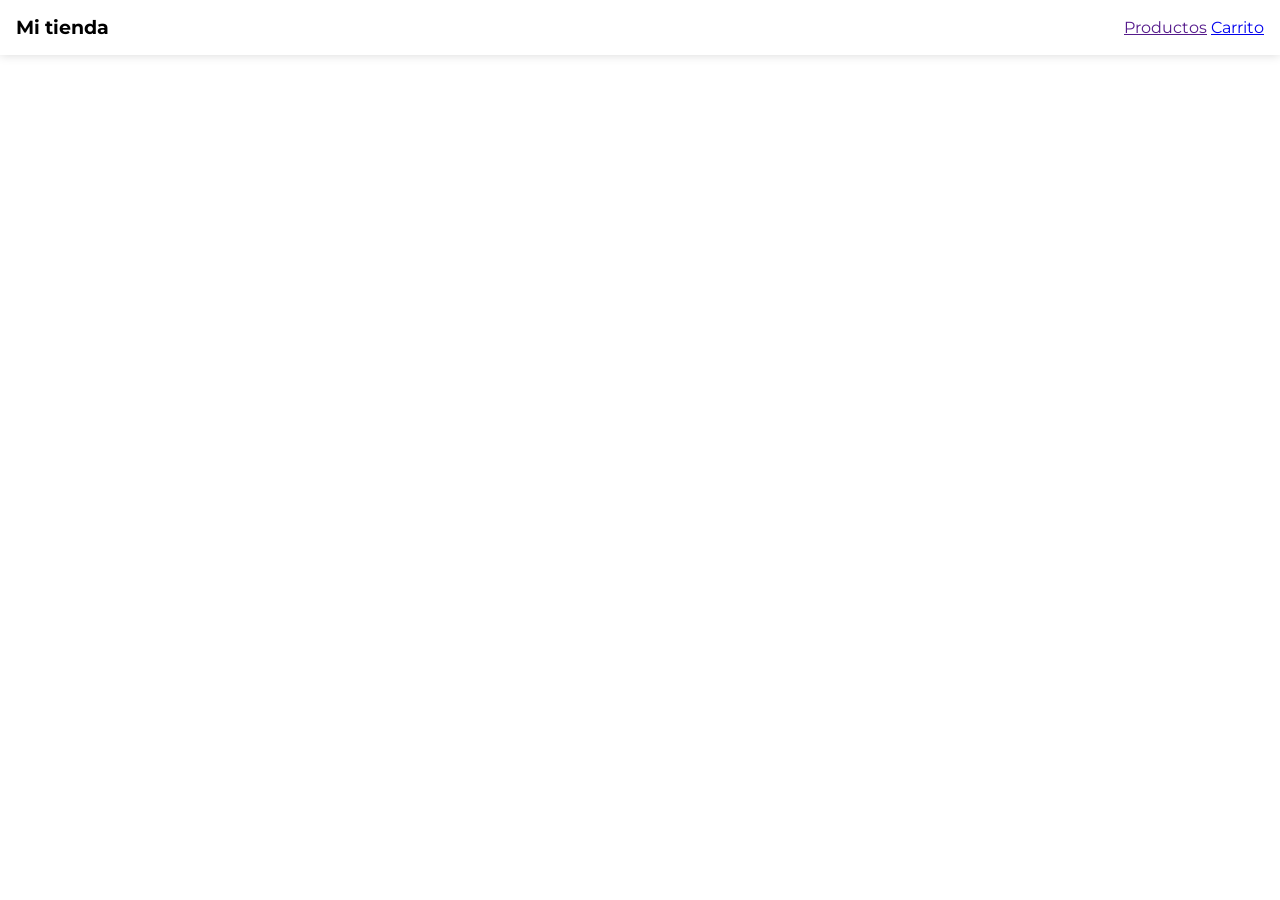
<file: index.html>
<!DOCTYPE html>
<html lang="es">

<head>
    <meta charset="UTF-8">
    <meta name="viewport" content="width=device-width, initial-scale=1.0">
    <link rel="stylesheet" href="./assets/css/pages/products.css">
    <title>Productos</title>
</head>

<body>
    <header>
        <h3>Mi tienda</h3>
        <nav>
            <a href="">Productos</a>
            <a href="./pages/carrito.html">Carrito</a>
        </nav>
    </header>

    <!-- Laboratorio 1 del módulo 4 -->
    <!-- Agrega un input y un botón para buscar -->
    <!-- Al dar click, lo que se escriba en el input se buscó en los productos -->

    <main id="productsList">

    </main>
    <script src="./js/products.js" type="module"></script>
</body>

</html>
</file>
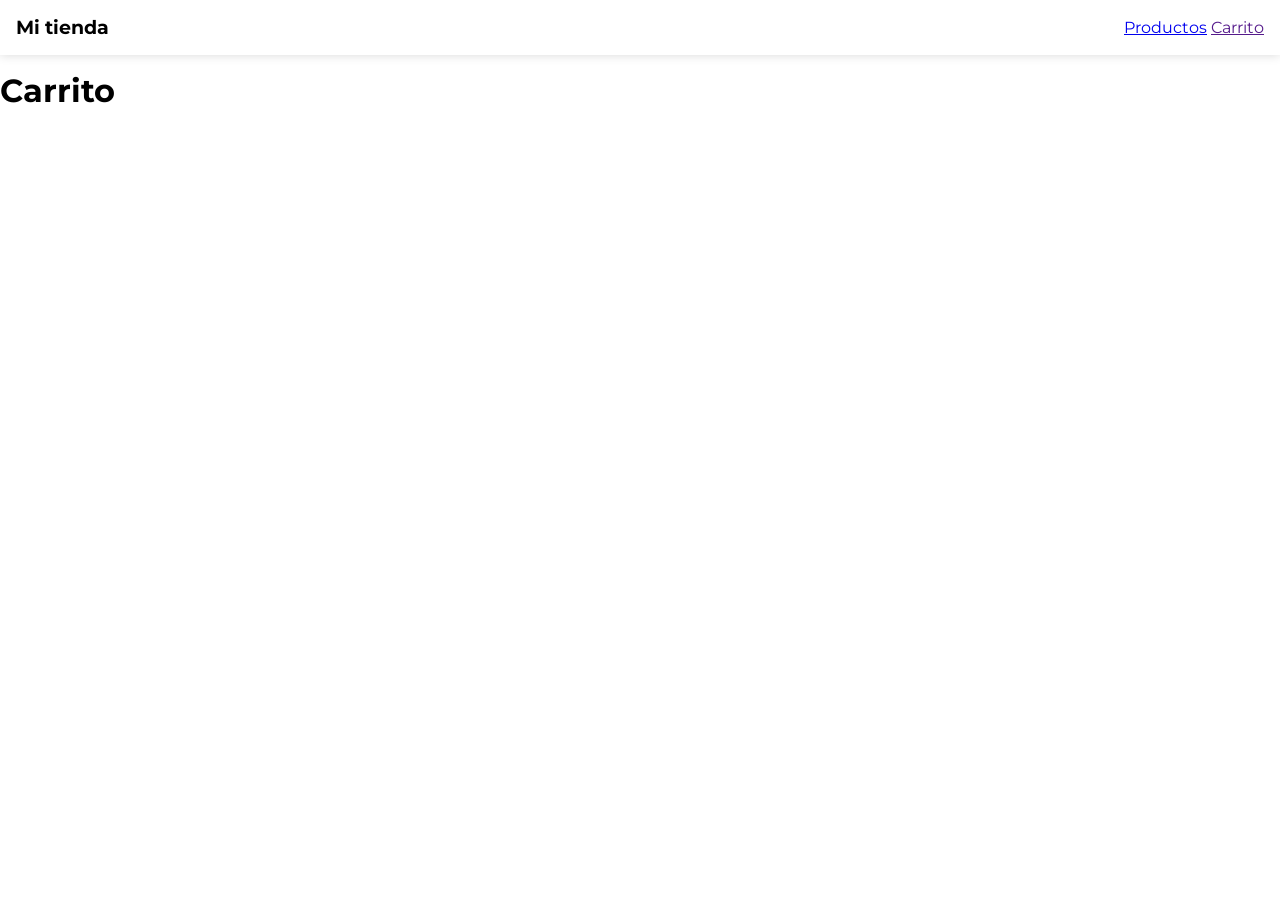
<file: pages/carrito.html>
<!DOCTYPE html>
<html lang="es">

<head>
    <meta charset="UTF-8">
    <meta name="viewport" content="width=device-width, initial-scale=1.0">
    <link rel="stylesheet" href="../assets/css/pages/carrito.css">
    <title>Carrito</title>
</head>

<body>
    <header>
        <h3>Mi tienda</h3>
        <nav>
            <a href="../index.html">Productos</a>
            <a href="">Carrito</a>
        </nav>
    </header>

    <main>
        <h1>Carrito</h1>

        <section id="productosCarrito">

        </section>
    </main>

    <script src="../js/carrito.js" type="module"></script>
</body>

</html>
</file>
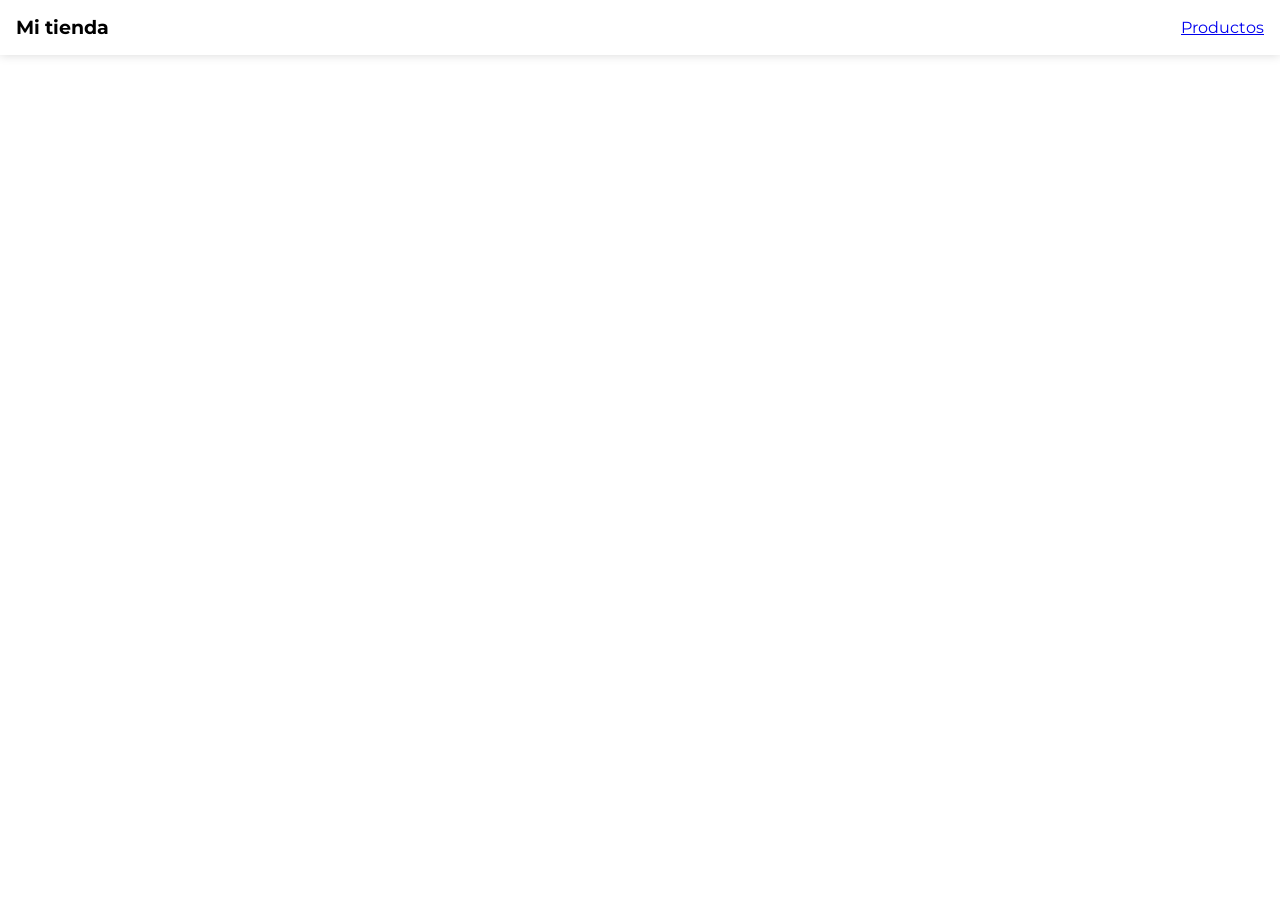
<file: pages/singleProduct.html>
<!DOCTYPE html>
<html lang="es">

<head>
    <meta charset="UTF-8">
    <meta name="viewport" content="width=device-width, initial-scale=1.0">
    <link rel="stylesheet" href="../assets/css/pages/singleProduct.css">
    <title>Document</title>
</head>

<body>
    <header>
        <h3>Mi tienda</h3>
        <nav>
            <a href="../index.html">Productos</a>
        </nav>
    </header>

    <main>
        <div id="singleProduct">
            <div id="singleProductContainer">
                <img id="singleProductImage">

                <div id="singleProductDescription">

                </div>
            </div>
        </div>
    </main>

    <script src="../js/singleProduct.js"></script>
</body>

</html>
</file>
<file: assets/css/pages/products.css>
@import url(../styles.config.css);

#productsList {
    display: flex;
    flex-wrap: wrap;
}

.product {
    display: flex;
    width: 300px;
    gap: 1em;

    /* productDescription */
    >div {
        width: 100%;
        display: flex;
        flex-direction: column;
        gap: 10px;
        margin-bottom: 2em;

        button {
            padding: 6px 10px;
            background-color: transparent;
            border: 0;
            outline: 1px solid rgb(100, 84, 0);
            color: rgb(120, 100, 0);
            border-radius: 6px;
            cursor: pointer;
            transition: background-color .1s, color .1s;
        }

        button:hover {
            background-color: rgb(100, 84, 0);
            color: rgb(233, 215, 130);
        }
    }
}

.productImage {
    width: 100px;
    object-fit: contain;
}

.productCategory {
    background-color: rgb(252, 234, 191);
    color: rgb(171, 120, 0);
    width: fit-content;
    padding: 4px 8px;
    border-radius: 6px;
}
</file>
<file: assets/css/pages/carrito.css>
@import url(../styles.config.css);
</file>
<file: assets/css/pages/singleProduct.css>
@import url(../styles.config.css);

#singleProductContainer {
    width: 1000px;
    max-width: 100%;
    margin: 0 auto;
    display: flex;
}
</file>
